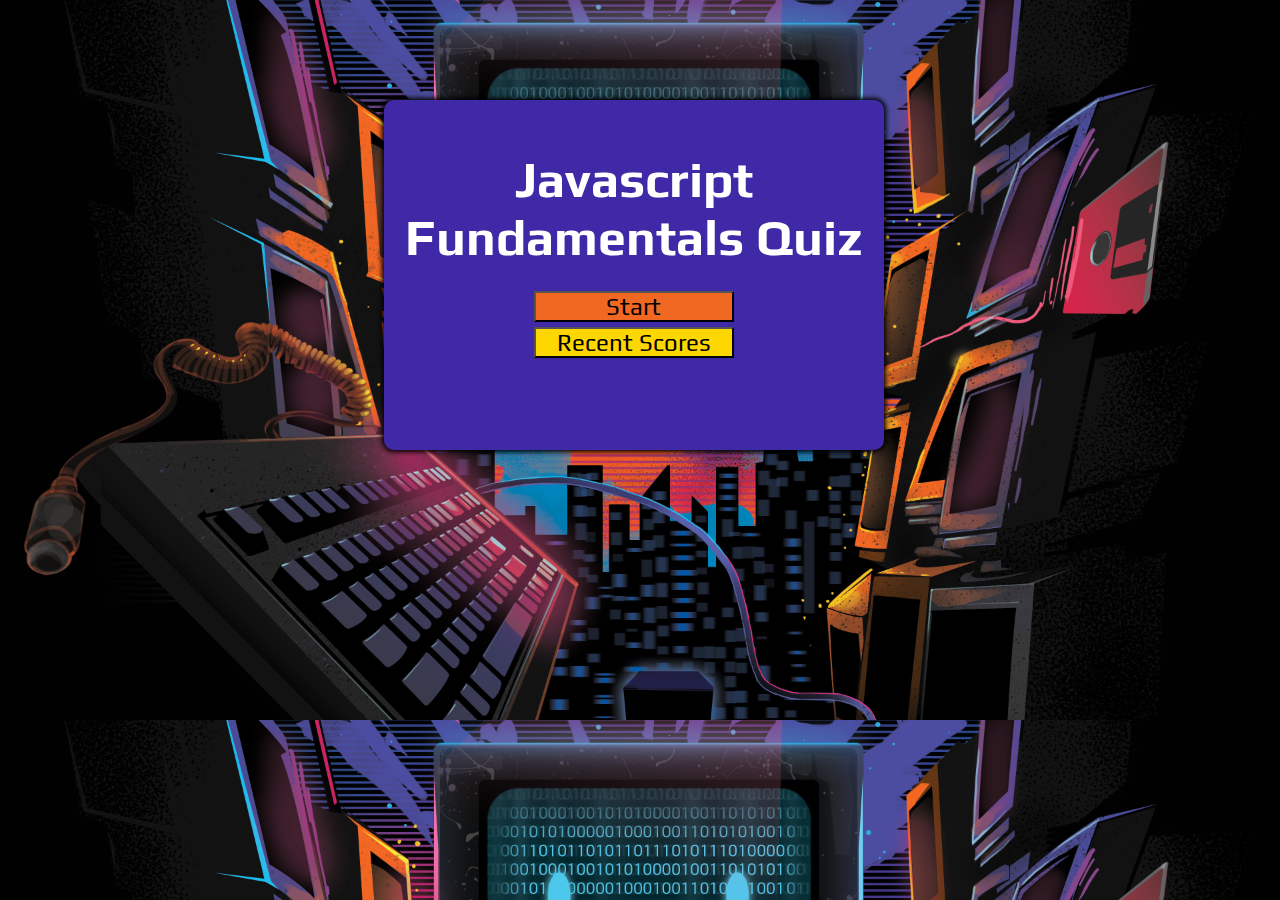
<file: index.html>
<!DOCTYPE html>
<html>
    <Head>
        <title> Javascript Fundamentals Quiz</title>
        <meta name="viewport" content="width=device-width, initial-scale=1" />
        <link rel="stylesheet" type ="text/css" href="./assets/css/style.css" />
        <link rel="preconnect" href="https://fonts.googleapis.com">
        <link rel="preconnect" href="https://fonts.gstatic.com" crossorigin>
        <link href="https://fonts.googleapis.com/css2?family=Play&display=swap" rel="stylesheet">
    </Head>
    <body>
        <header>
            <div id='header'>
                <p id="score">Score: <span class="user-score">0</span></p>
                <p id="timer">Time: <span class='timer-count'>60</span>s</p>
                
            </div>
        </header>
        <main>
            <section>
                <div class="start-box" id="start">
                    <h1>Javascript Fundamentals Quiz</h1>
                    <button class="start-button"> Start</button>
                    <button class="scores">Recent Scores</button>
                </div>
                <div class="questions-box" id ='qb'>
                    <h2 class="question"></h2>
                    <div class = 'answer-buttons'>
                        <button class="choice"></button>
                        <button class="choice"></button>
                        <button class="choice"></button>
                        <button class="choice"></button>
                    </div>
                </div>
                <div class='scores-input' id ='sb'>
                    <h1 class = 'your-score'>Your score: <span class='final-score'>100</span></h1>
                    <form class='form'>
                        <h2>Enter your initials:</h2>
                        <input type ='text' class= 'input-box'placeholder='ex: "AA"'>
                        <button type ='reset' class='save'>Enter</button>
                    </form>
                </div>
            </section> 

        </main>
        <script src='assets/javascript/questions.js'></script>
        <script src='assets/javascript/script.js'></script>
        <script src="./assets/javascript/scores.js"></script>
    </body>
</html>
</file>
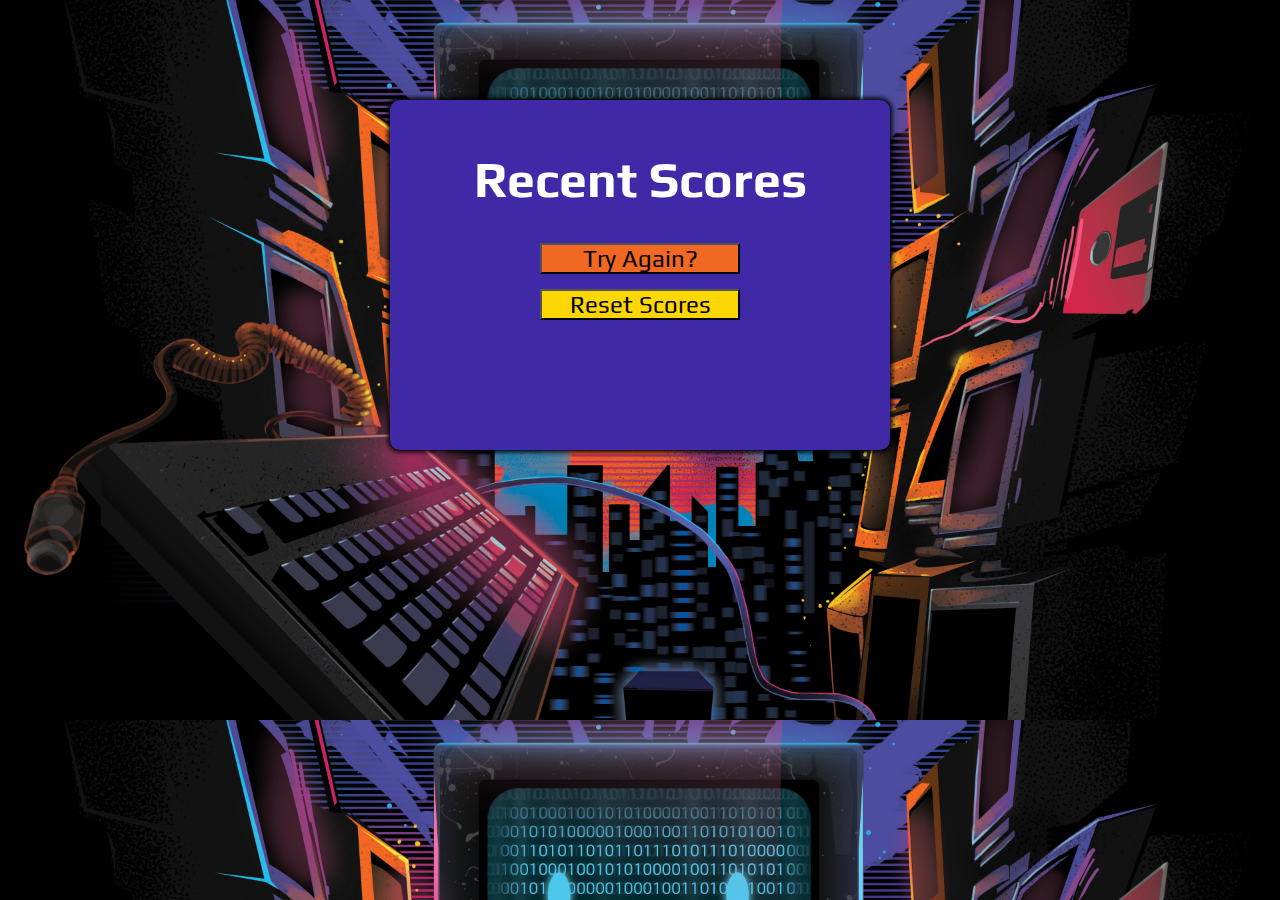
<file: scores.html>
<!DOCTYPE html>
<html>
    <Head>
        <title> Javascript Fundamentals Quiz</title>
        <meta name="viewport" content="width=device-width, initial-scale=1" />
        <link rel="stylesheet" type ="text/css" href="./assets/css/style.css" />
        <link rel="preconnect" href="https://fonts.googleapis.com">
        <link rel="preconnect" href="https://fonts.gstatic.com" crossorigin>
        <link href="https://fonts.googleapis.com/css2?family=Play&display=swap" rel="stylesheet">
    </Head>
    <body>
        <main>
            <section>
                <div class='leaderboard' id='lb'>
                    <h1 class = 'high-scores'>Recent Scores</h1>
                        <ol class = 'all-scores'>

                        </ol>
                    <button class="try-again">Try Again?</button>
                    <button class='reset'> Reset Scores</button>
                </div>
               
            </section>
            <script src="./assets/javascript/script.js"></script>
            <script src="./assets/javascript/scores.js"></script>
        </main>
    </body>
</file>
<file: assets/css/style.css>
*{
    box-sizing: border-box;
    padding: 0;
    margin: 0;
}

body {
    background-image: url('../images/retro_comp.jpeg');
    background-color: #4029A7;
    -webkit-background-size: cover;
    -moz-background-size: cover;
    -o-background-size: cover;
    background-size: cover;
}

main{
    display: flex;
    flex-direction: column;
    justify-items: center;
    align-items: center;
}

header {
    color:white;
    font-family: 'Play';
    visibility: hidden;
}

header p{
    padding: 5px;
}
#score{
    float: left;
}
#timer {
    float:right;
}

section {
    background-color:#4029A7;
    width: 500px;
    height: 350px;
    margin: 100px;   
    border-radius: 10px;
    box-shadow: 0px 0px 5px 2px black;
    justify-content: center;
    align-items: center;
}

.start-box{
    display: flex;
    flex-direction: column;
    justify-items: center;
    align-items: center;
}

section h1 {
    font-size: 50px;
    text-align: center;
    color: white;
    font-family: "Play";
    padding-top: 50px;
    padding-bottom: 20px;
}

.start-button {
    width: 200px;
    font-size: 24px;
    font-family: 'Play';
    color: black;
    background-color: #F16822;
    margin: 5px
}

.scores{
    width: 200px;
    font-size: 24px;
    font-family:'Play';
    color: black;
    background-color: gold;
    
}

section {
    position: relative;
}

#start {
    visibility: visible;
}

#qb {
    position:absolute;
    visibility: hidden;
    color:white;
    font-family: 'Play';
    font-size: 24px;
    padding-left: 10px;
    padding-right: 10px;
    display: flex;
    flex-direction: column;
    /* align-items: center; */
    top: 0%;
    opacity: 1;
}

.question{
    padding-bottom: 5px;
    width: 480px;
    height: 175px;

    /* border: 5px solid white; */ 
}

.choice{
    float: left;
    font-family: 'Play';
    font-size: 20px;
    background-color: #58C4EA;
    width: 450px;
    height:40px;
    border-radius: 10px;
    margin-bottom: 2px;
}

/* .scores-box{
    position: relative;
    justify-content: center;
} */
.scores-input{
    position: absolute;
    font-family: 'Play';
    color: white;
    display: flex;
    flex-direction: column;
    justify-content: center;
    align-items: center;
    visibility: hidden;
    left: 20%;
    top:0%
}

.form{
    display: flex;
    flex-direction: column;
    justify-content: center;
    align-items: center;
    /* visibility: hidden; */
} 
.leaderboard{
    visibility: visible;
    display: flex;
    flex-direction: column;
    justify-content: center;
    align-items: center;
}

ol {
    color: white;
    font-family: 'Play';
    font-size: 20px;
    padding-bottom: 10px;
}

.try-again{
    width: 200px;
    font-size: 24px;
    font-family: 'Play';
    color: black;
    background-color: #F16822;
    margin: 5px
}

.reset {
    width: 200px;
    font-size: 24px;
    font-family:'Play';
    color: black;
    background-color: gold;
    margin: 10px;
}
/* .your-score{
    position: absolute;
    visibility: hidden;
    top: 0%;
    left: 18%;
} */

.scoresTable{
    font-family: 'Play';
    color: white;
    display: flex;
    flex-direction: column;
    justify-content: center;
    align-items: center;
}

input{
    font-size: 20px;
    margin-top: 10px;
}

.save {
    width: 200px;
    font-size: 24px;
    font-family:'Play';
    color: black;
    background-color: gold;
    margin: 10px;
}

@media screen and (max-width: 812px) {
    section {
        flex-shrink: 1;
    }
}
</file>
